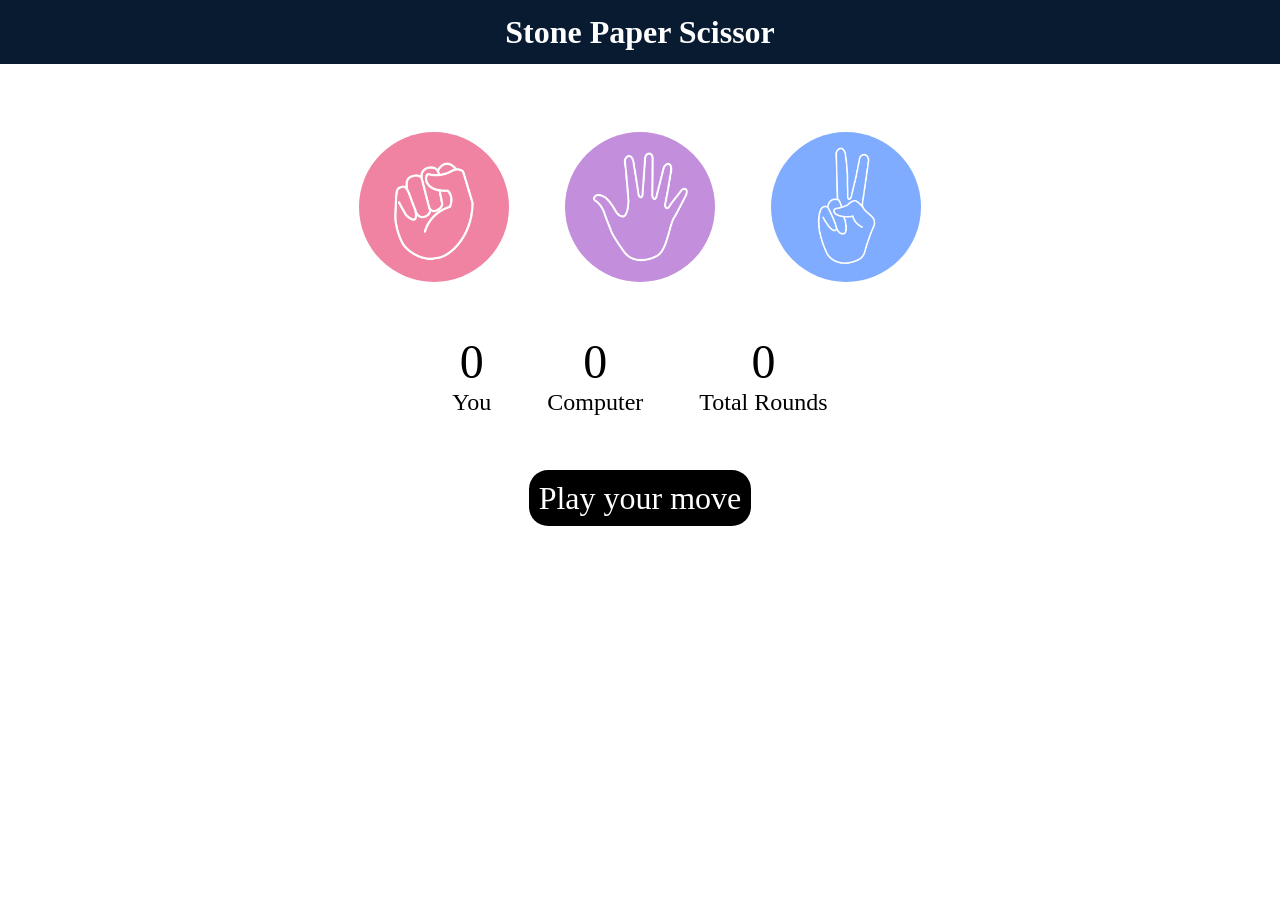
<file: index.html>
<html>
<html lang="en">
<head>
    <meta charset="UTF-8">
    <meta name="viewport" content="width=device-width, initial-scale=1.0">
    <title>Stone Paper Scissor Game</title>
    <link rel="stylesheet" href="Css_part.css">
</head>
<body>
    <h1>Stone Paper Scissor</h1>
    <div class="choices">
        <div class="choice" id="stone">
            <img src="rock.png">
        </div>
        <div class="choice" id="paper">
            <img src="paper.png">
        </div>
        <div class="choice" id="scissors">
            <img src="scissors.png">
        </div>
    </div>

    <div class="score-board">
        <div class="score">
            <p id="User-score">0</p>
            <p>You</p>
        </div>
        <div class="score">
            <p id="Comp-score">0</p>
            <p>Computer</p>
        </div>
        <div class="totalRound">
            <p id="rounds">0</p>
            <p>Total Rounds</p>
        </div>
    </div>

    <div class="msg-container">
        <p id="msg">Play your move</p>
    </div>

    <script src="JS_part.js"></script>
</body>
</html>
</file>
<file: Css_part.css>
*{
    margin: 0;
    padding: 0;
    text-align: center;
}

h1{
    background-color: #081b31;
    color: white;
    height: 4rem;
    line-height: 4rem;
}

.choices{
    display: flex;
    justify-content: center;
    align-items: center;
    gap: 3rem;
    margin-top: 4rem;
}

.choice{
    height: 158px;
    width: 158px;
    display: flex;
    justify-content: center;
    align-items: center;
}

img{
    height: 150px;
    width: 150px;
    object-fit: cover;
    border-radius: 50%;

}

.choice:hover{
    cursor: pointer;
    background-color: black;
    border-radius: 50%;
}

.score-board{
    display: flex;
    justify-content: center;
    align-items: center;
    gap: 3.5rem;
    font-size: 1.5rem;
    margin-top: 3rem;
}

#user-score,#Comp-score, #rounds{
    font-size: 3rem;
}

.msg-container{
    margin-top: 4rem;
}

#msg{
    font-size: 2rem;
    color: white;
    background-color: black;
    display: inline;
    padding: 0.60rem;
    border-radius: 1.2rem;
}
</file>
